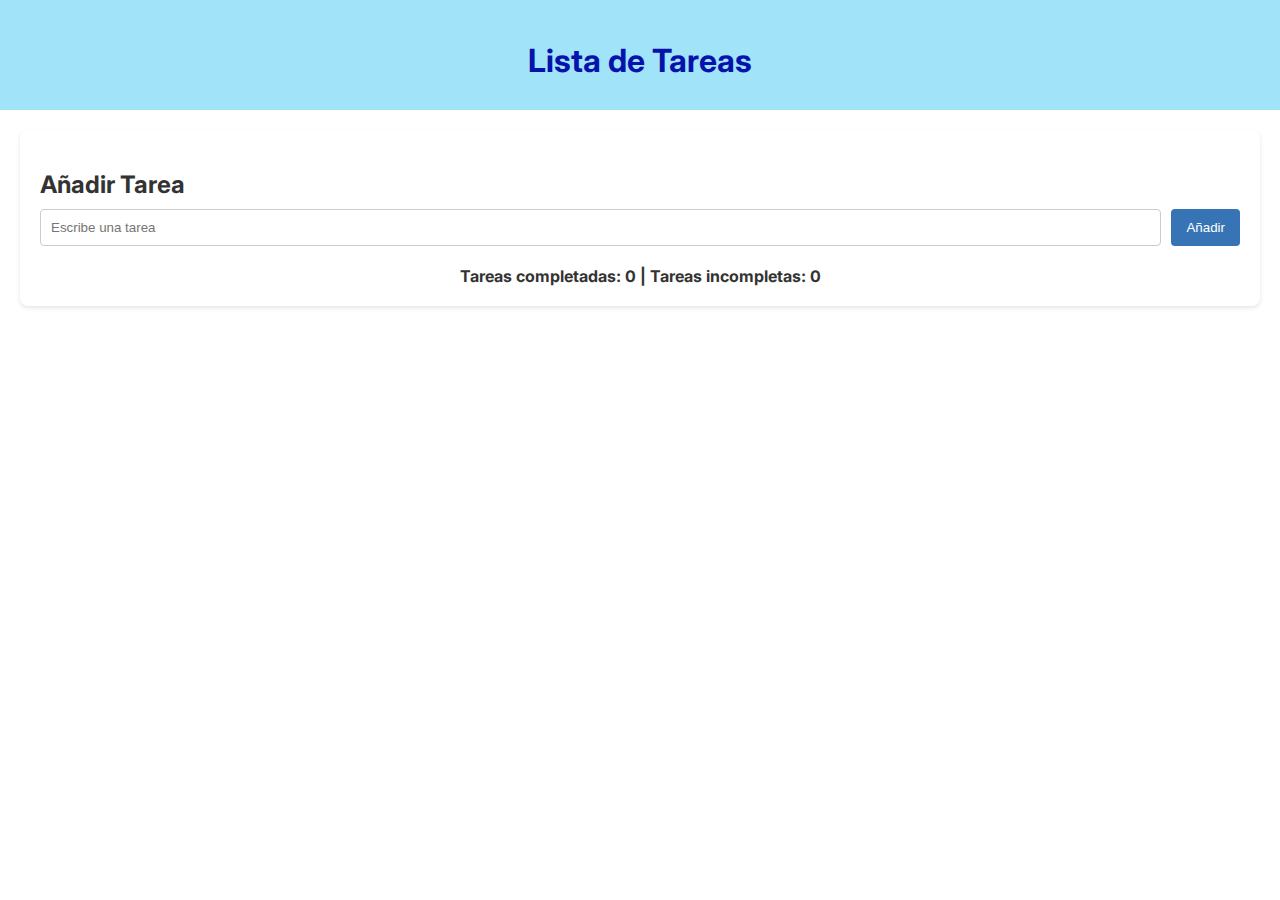
<file: Examen_General_JS_E1_Alexa_Ortega/index.html>
<!DOCTYPE html>
<html lang="es">
<head>
    <meta charset="UTF-8">
    <meta name="viewport" content="width=device-width, initial-scale=1.0">
    <title>Lista de Tareas</title>
    <link rel="stylesheet" href="style.css">
    <link rel="preconnect" href="https://fonts.googleapis.com">
    <link rel="preconnect" href="https://fonts.gstatic.com" crossorigin>
    <link href="https://fonts.googleapis.com/css2?family=Inter:wght@100;400;700;900&family=Merriweather:ital,wght@0,300;0,400;0,700;0,900;1,300;1,400;1,700;1,900&display=swap" rel="stylesheet">
</head>

<body>
    <main class="main-content">
        <header class="header-banner">
            <h1 class="main-title">Lista de Tareas</h1>
            </header>

        <section class="input-section">
            <h2 class="section-title">Añadir Tarea</h2>
            <div class="input-wrapper">
                <input type="text" id="nuevaTarea" class="input-name" placeholder="Escribe una tarea">
                <button class="button-add" onclick="agregarTarea()">Añadir</button>
            </div>

            <ul id="listaTareas" class="name-list" aria-labelledby="listaTareas" role="list"></ul>

            <div class="contador">
                Tareas completadas: <span id="tareasCompletadas">0</span> |
                Tareas incompletas: <span id="tareasIncompletas">0</span>
            </div>
        </section>
    </main>

    <script src="script.js" defer></script>
</body>
</html>
</file>
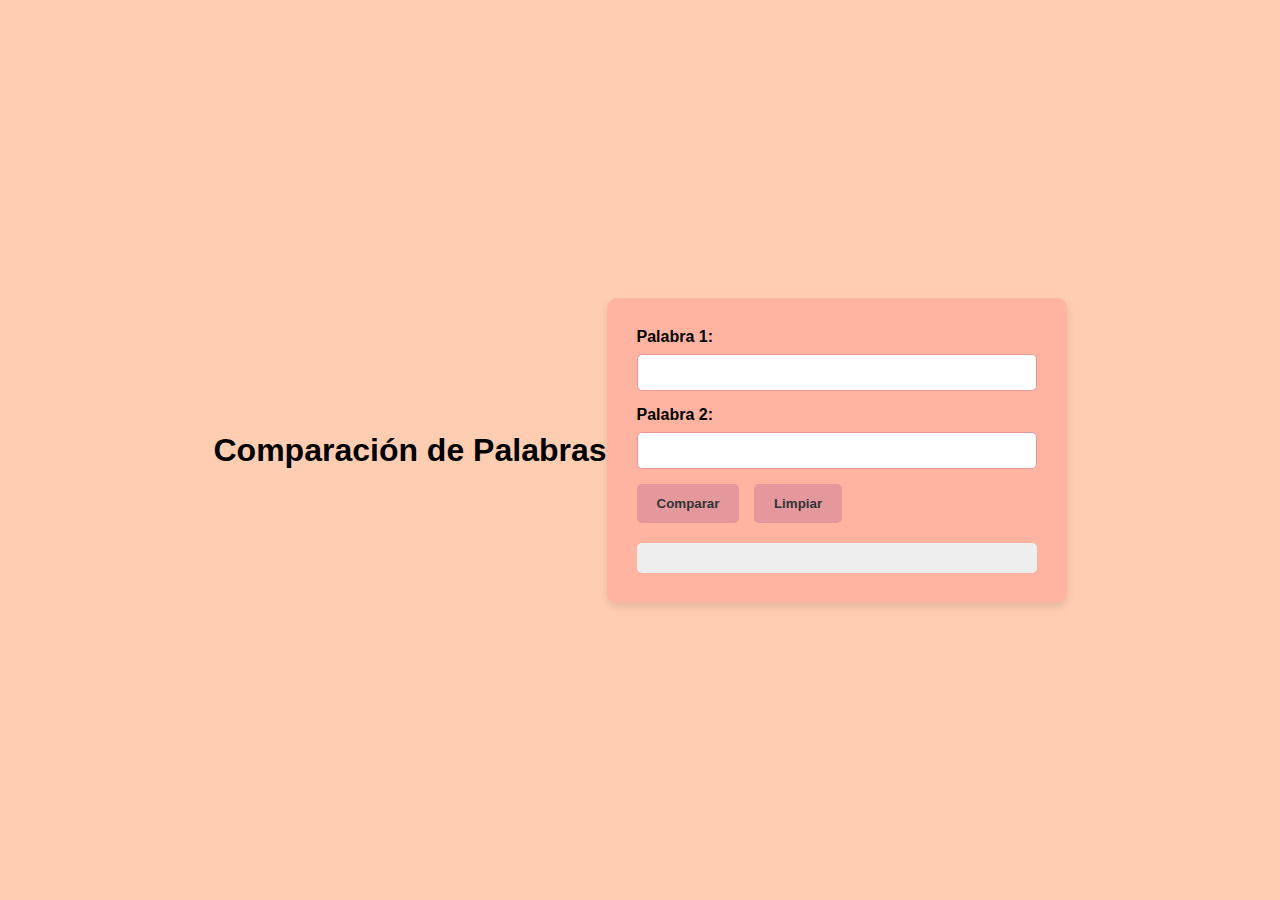
<file: Examen_General_JS_E2_Alexa_Ortega/index.html>
<!DOCTYPE html>
<html lang="es">
<head>
    <meta charset="UTF-8">
    <meta name="viewport" content="width=device-width, initial-scale=1.0">
    <title>Comparación de Strings</title>
    <link rel="stylesheet" href="styles.css">
</head>
<body>
    <h1>Comparación de Palabras</h1>
    <div class="container">
        <label for="string1">Palabra 1:</label>
        <input type="text" id="string1">
        <label for="string2">Palabra 2:</label>
        <input type="text" id="string2">
        <button class="comparar" onclick="compararStrings()">Comparar</button>
        <button class="limpiar" onclick="limpiarCampos()">Limpiar</button>
        <div id="resultado"></div>
    </div>
    <script src="script.js"></script>
</body>
</html>
</file>
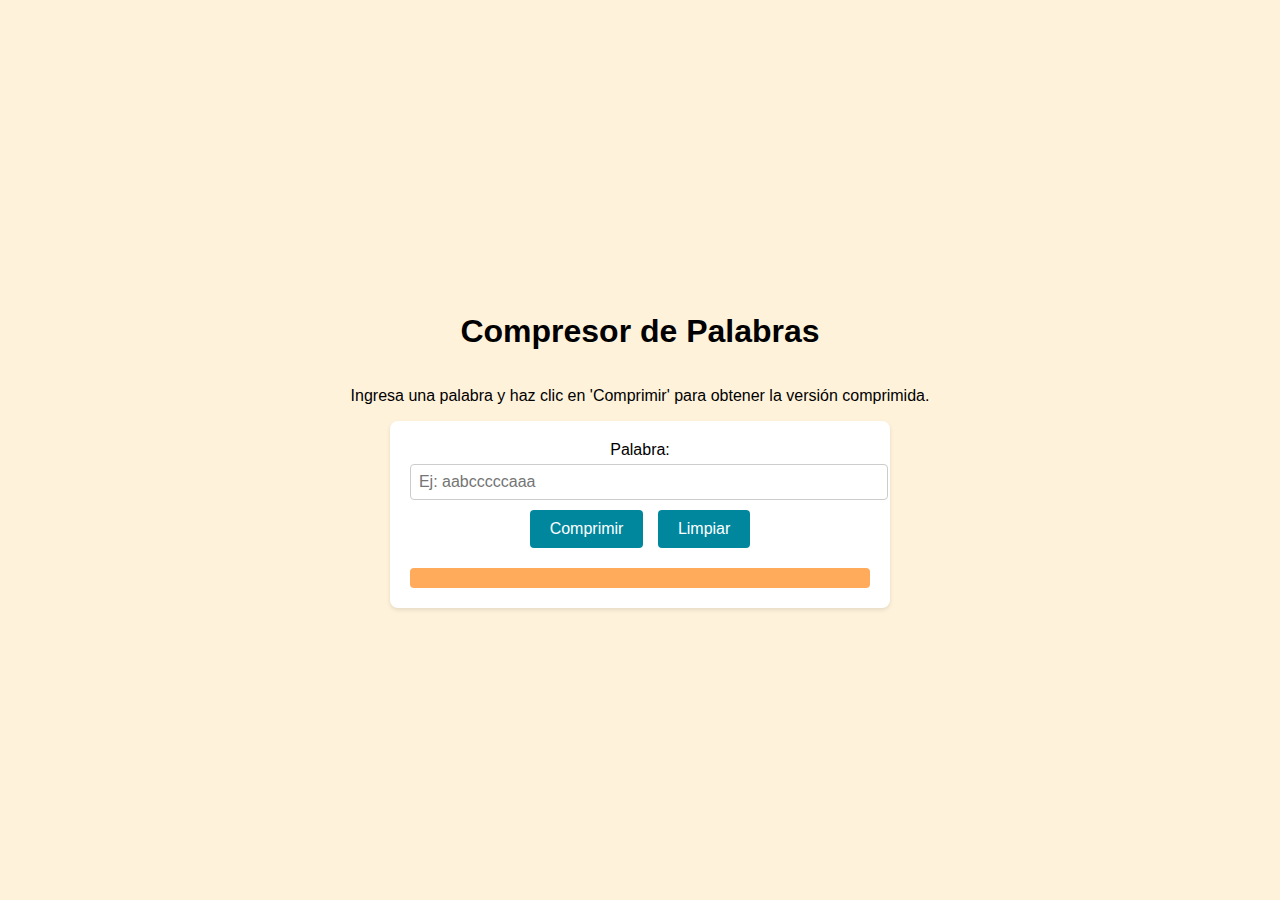
<file: Examen_General_JS_E3_Alexa_Ortega/index.html>
<!DOCTYPE html>
<html lang="es">
<head>
    <meta charset="UTF-8">
    <meta name="viewport" content="width=device-width, initial-scale=1.0">
    <title>Compresor de Cadenas</title>
    <link rel="stylesheet" href="styles.css">
</head>
<body>
    <h1>Compresor de Palabras</h1>
    <p>Ingresa una palabra y haz clic en 'Comprimir' para obtener la versión comprimida.</p>

    <div class="container">
        <label for="inputString">Palabra:</label>
        <input type="text" id="inputString" placeholder="Ej: aabcccccaaa">
        <button onclick="comprimir()">Comprimir</button>
        <button onclick="limpiar()">Limpiar</button>

        <div id="resultado"></div>
    </div>

    <script src="script.js"></script>
</body>
</html>
</file>
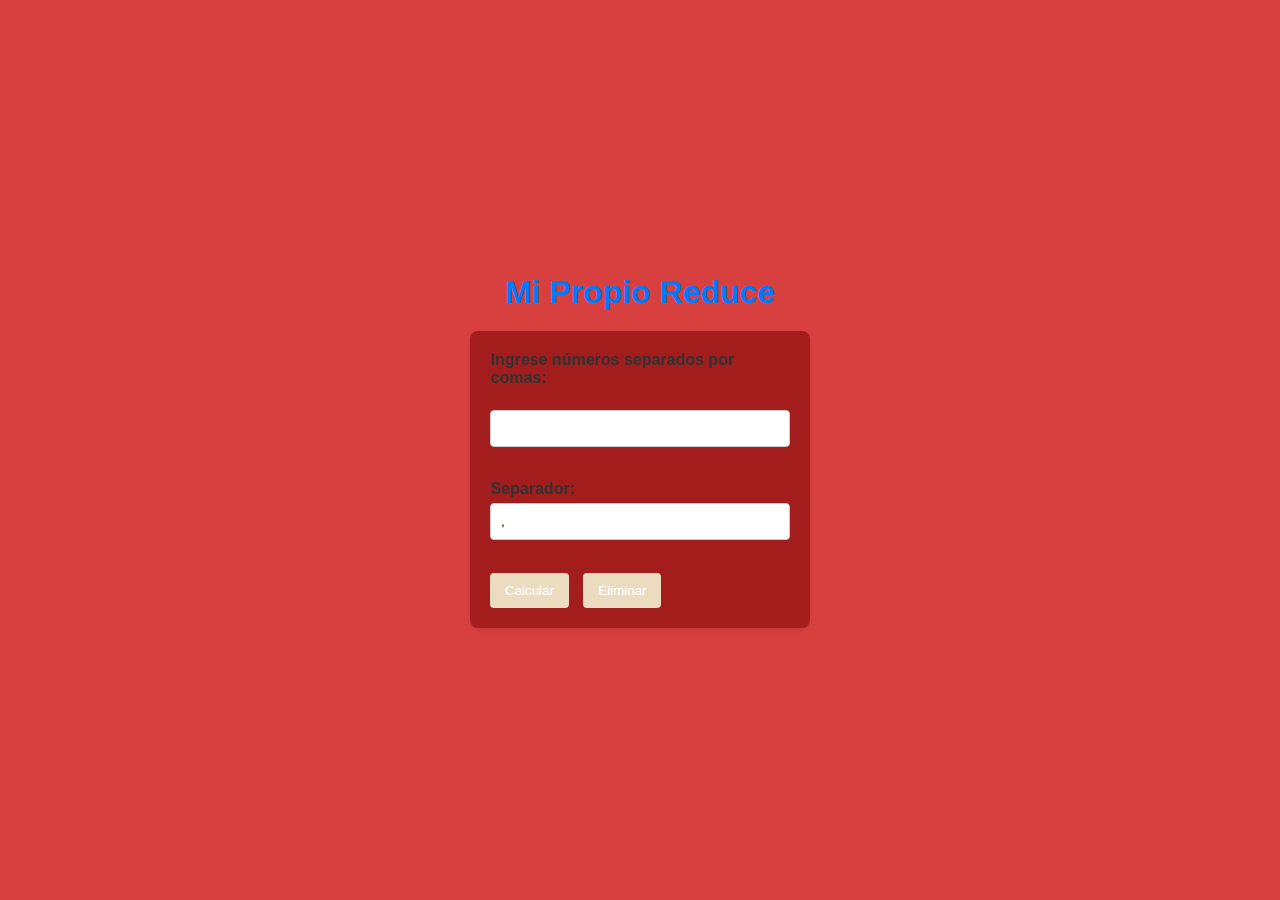
<file: Examen_General_JS_E4_Alexa_Ortega/index.html>
<!DOCTYPE html>
<html lang="es">
<head>
    <meta charset="UTF-8">
    <meta name="viewport" content="width=device-width, initial-scale=1.0">
    <title>Mi Propio Reduce</title>
    <link rel="stylesheet" href="styles.css">
</head>
<body>
    <h1>Mi Propio Reduce</h1>

    <form id="formulario">
        <label for="numeros">Ingrese números separados por comas:</label><br>
        <input type="text" id="numeros" name="numeros"><br><br>
        <label for="separador">Separador:</label>
        <input type="text" id="separador" name="separador" value=","><br><br>
        <button type="button" id="calcular">Calcular</button>
        <button type="button" id="eliminar">Eliminar</button>
    </form>

    <div id="resultado"></div>

    <script src="script.js"></script>
</body>
</html>
</file>
<file: Examen_General_JS_E1_Alexa_Ortega/style.css>
body {
    font-family: 'Inter', sans-serif; 
    margin: 0; 
    background-color: white; /* Color de fondo suave */
    color: #333; /* Color de texto principal */
}

.main-content {
    display: flex;
    flex-direction: column; /* Alinea los elementos verticalmente */
    min-height: 100vh; /* Asegura que el contenido principal ocupe toda la altura de la pantalla */
}

.header-banner {
    background-color: #A1E3F9; 
    color: rgb(5, 19, 171); 
    padding: 20px;
    text-align: center;
}

.main-title {
    font-size: 2em;
    margin-bottom: 10px; 
}

.input-section {
    padding: 20px;
    background-color: white; /* Fondo blanco para la sección de entrada */
    margin: 20px;
    border-radius: 8px; /* Bordes redondeados */
    box-shadow: 0 2px 4px rgba(0, 0, 0, 0.1); /* Sombra suave */
}

.section-title {
    font-size: 1.5em;
    margin-bottom: 10px;
}

.input-wrapper {
    display: flex;
    margin-bottom: 20px;
}

.input-name {
    flex-grow: 1; /* El input ocupa todo el espacio disponible */
    padding: 10px;
    border: 1px solid #ccc;
    border-radius: 4px;
    margin-right: 10px;
}

.button-add {
    background-color: #3674B5;
    color: white;
    padding: 10px 15px;
    border: none;
    border-radius: 4px;
    cursor: pointer;
}

.name-list {
    list-style: none;
    padding: 0;
}

.name-list li {
    padding: 10px;
    border-bottom: 1px solid #eee;
    display: flex;
    align-items: center; /* Centrar verticalmente los elementos */
}

.name-list li input[type="checkbox"] {
    margin-right: 10px;
}

.name-list li button {
    background-color: #dc3545; /* Rojo para eliminar */
    color: white;
    border: none;
    padding: 5px 10px;
    border-radius: 4px;
    cursor: pointer;
    margin-left: auto; /* Empuja el botón a la derecha */
}

.contador {
    margin-top: 20px;
    text-align: center;
    font-weight: bold;
}

/* Estilos adicionales para mejorar la apariencia (opcional) */
.button-add:hover {
    background-color: #0056b3;
}

.name-list li:hover {
    background-color: #f9f9f9;
}
</file>
<file: Examen_General_JS_E2_Alexa_Ortega/styles.css>
body {
    font-family: 'Arial', sans-serif;
    margin: 0;
    padding: 0;
    background-color: #FFCDB2;
    display: flex;
    justify-content: center;
    align-items: center;
    min-height: 100vh;
}

.container {
    background-color: #FFB4A2;
    padding: 30px;
    border-radius: 10px;
    box-shadow: 0 4px 8px rgba(0, 0, 0, 0.1);
    width: 400px;
}

label {
    display: block;
    margin-bottom: 8px;
    font-weight: bold;
}

input[type="text"] {
    width: 100%;
    padding: 10px;
    margin-bottom: 15px;
    border: 1px solid #E5989B;
    border-radius: 5px;
    box-sizing: border-box;
}

button {
    padding: 12px 20px;
    border: none;
    border-radius: 5px;
    cursor: pointer;
    font-weight: bold;
}

button:hover {
    opacity: 0.8;
}

.comparar {
    background-color: #E5989B;
    color: #333;
    margin-right: 10px;
}

.limpiar {
    background-color: #E5989B;
    color: #333;
}

#resultado {
    margin-top: 20px;
    padding: 15px;
    background-color: #EEEEEE;
    border-radius: 5px;
    font-weight: bold;
    text-align: center;
}
</file>
<file: Examen_General_JS_E3_Alexa_Ortega/styles.css>
body {
    font-family: sans-serif;
    display: flex;
    flex-direction: column;
    align-items: center;
    justify-content: center;
    min-height: 100vh;
    margin: 0;
    background-color: #FFF2DB; 
}

.container {
    background-color: white;
    padding: 20px;
    border-radius: 8px;
    box-shadow: 0 2px 4px rgba(0, 0, 0, 0.1); 
    text-align: center;
}

label {
    display: block;
    margin-bottom: 5px;
}

input[type="text"] {
    width: 100%;
    padding: 8px;
    font-size: 16px;
    border: 1px solid #ccc;
    border-radius: 4px;
    margin-bottom: 10px;
}

button {
    padding: 10px 20px;
    font-size: 16px;
    background-color: #00879E; 
    color: white;
    border: none;
    border-radius: 4px;
    cursor: pointer;
    margin: 0 5px; /* Espacio entre botones */
}

button:hover {
    background-color: #003092; 
}

#resultado {
    margin-top: 20px;
    font-size: 18px;
    background-color: #FFAB5B; 
    padding: 10px;
    border-radius: 4px;
}
</file>
<file: Examen_General_JS_E4_Alexa_Ortega/styles.css>
body {
    font-family: sans-serif;
    display: flex;
    flex-direction: column;
    align-items: center;
    justify-content: center;
    min-height: 100vh;
    margin: 0;
    background-color: #D84040;
    color: #333;
}

h1 {
    color: #007bff;
    margin-bottom: 20px;
}

form {
    background-color: #A31D1D;
    padding: 20px;
    border-radius: 8px;
    box-shadow: 0 2px 4px rgba(0, 0, 0, 0.1);
    width: 300px;
}

label {
    display: block;
    margin-bottom: 5px;
    font-weight: bold;
}

input[type="text"] {
    width: 100%;
    padding: 10px;
    margin-bottom: 15px;
    border: 1px solid #ccc;
    border-radius: 4px;
    box-sizing: border-box;
}

button {
    background-color: #ECDCBF;
    color: #fff;
    padding: 10px 15px;
    border: none;
    border-radius: 4px;
    cursor: pointer;
    margin-right: 10px;
}

button:hover {
    background-color: #F8F2DE;
}

#resultado {
    margin-top: 20px;
    font-size: 1.2em;
    font-weight: bold;
    color: #ECDCBF;
}
</file>
